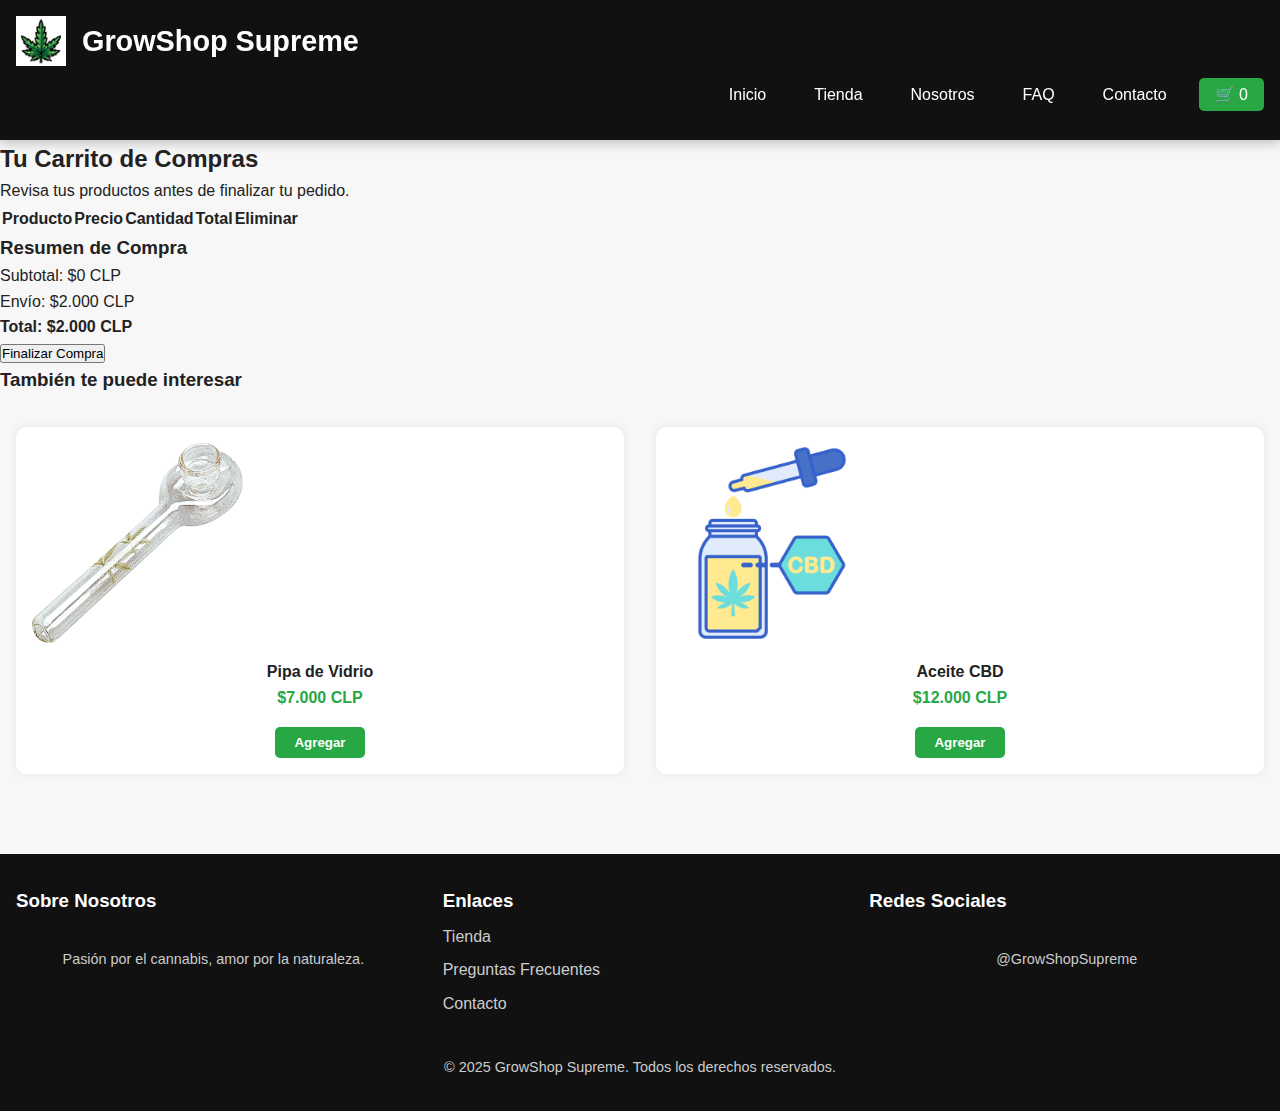
<file: mi-tienda-cannabis/carrito.html>
<!DOCTYPE html>
<html lang="es">
<head>
  <meta charset="UTF-8" />
  <meta name="viewport" content="width=device-width, initial-scale=1.0" />
  <title>Carrito | GrowShop Supreme</title>
  <link rel="stylesheet" href="estilos.css" />
</head>
<body>
  <header>
    <div class="logo">
      <img src="img/logo.png" alt="GrowShop Supreme" />
      <h1>GrowShop Supreme</h1>
    </div>
    <nav>
      <ul>
        <li><a href="index.html">Inicio</a></li>
        <li><a href="tienda.html">Tienda</a></li>
        <li><a href="nosotros.html">Nosotros</a></li>
        <li><a href="faq.html">FAQ</a></li>
        <li><a href="contacto.html">Contacto</a></li>
        <li><a href="carrito.html" class="activo">🛒 <span id="contador-carrito">0</span></a></li>
      </ul>
    </nav>
  </header>

  <main class="contenedor-carrito">
    <section class="carrito-banner">
      <h2>Tu Carrito de Compras</h2>
      <p>Revisa tus productos antes de finalizar tu pedido.</p>
    </section>

    <div class="carrito-contenido">
      <table class="tabla-carrito">
        <thead>
          <tr>
            <th>Producto</th>
            <th>Precio</th>
            <th>Cantidad</th>
            <th>Total</th>
            <th>Eliminar</th>
          </tr>
        </thead>
        <tbody id="carrito-items">
          <!-- Productos añadidos dinámicamente con JavaScript -->
        </tbody>
      </table>

      <div class="resumen-compra">
        <h3>Resumen de Compra</h3>
        <p>Subtotal: <span id="subtotal">$0 CLP</span></p>
        <p>Envío: <span id="envio">$2.000 CLP</span></p>
        <p><strong>Total: <span id="total">$2.000 CLP</span></strong></p>
        <button class="boton-finalizar">Finalizar Compra</button>
      </div>
    </div>

    <section class="recomendaciones">
      <h3>También te puede interesar</h3>
      <div class="productos-grid">
        <div class="producto">
          <img src="img/producto2.jpg" alt="Pipa de Vidrio" />
          <h4>Pipa de Vidrio</h4>
          <span class="precio">$7.000 CLP</span>
          <button onclick="agregarAlCarrito('Pipa de Vidrio')">Agregar</button>
        </div>
        <div class="producto">
          <img src="img/producto4.jpg" alt="Aceite CBD" />
          <h4>Aceite CBD</h4>
          <span class="precio">$12.000 CLP</span>
          <button onclick="agregarAlCarrito('Aceite CBD')">Agregar</button>
        </div>
      </div>
    </section>
  </main>

  <footer>
    <div class="footer-grid">
      <div>
        <h3>Sobre Nosotros</h3>
        <p>Pasión por el cannabis, amor por la naturaleza.</p>
      </div>
      <div>
        <h3>Enlaces</h3>
        <ul>
          <li><a href="tienda.html">Tienda</a></li>
          <li><a href="faq.html">Preguntas Frecuentes</a></li>
          <li><a href="contacto.html">Contacto</a></li>
        </ul>
      </div>
      <div>
        <h3>Redes Sociales</h3>
        <p>@GrowShopSupreme</p>
      </div>
    </div>
    <p class="copyright">© 2025 GrowShop Supreme. Todos los derechos reservados.</p>
  </footer>

  <script src="js/main.js"></script>
</body>
</html>
</file>
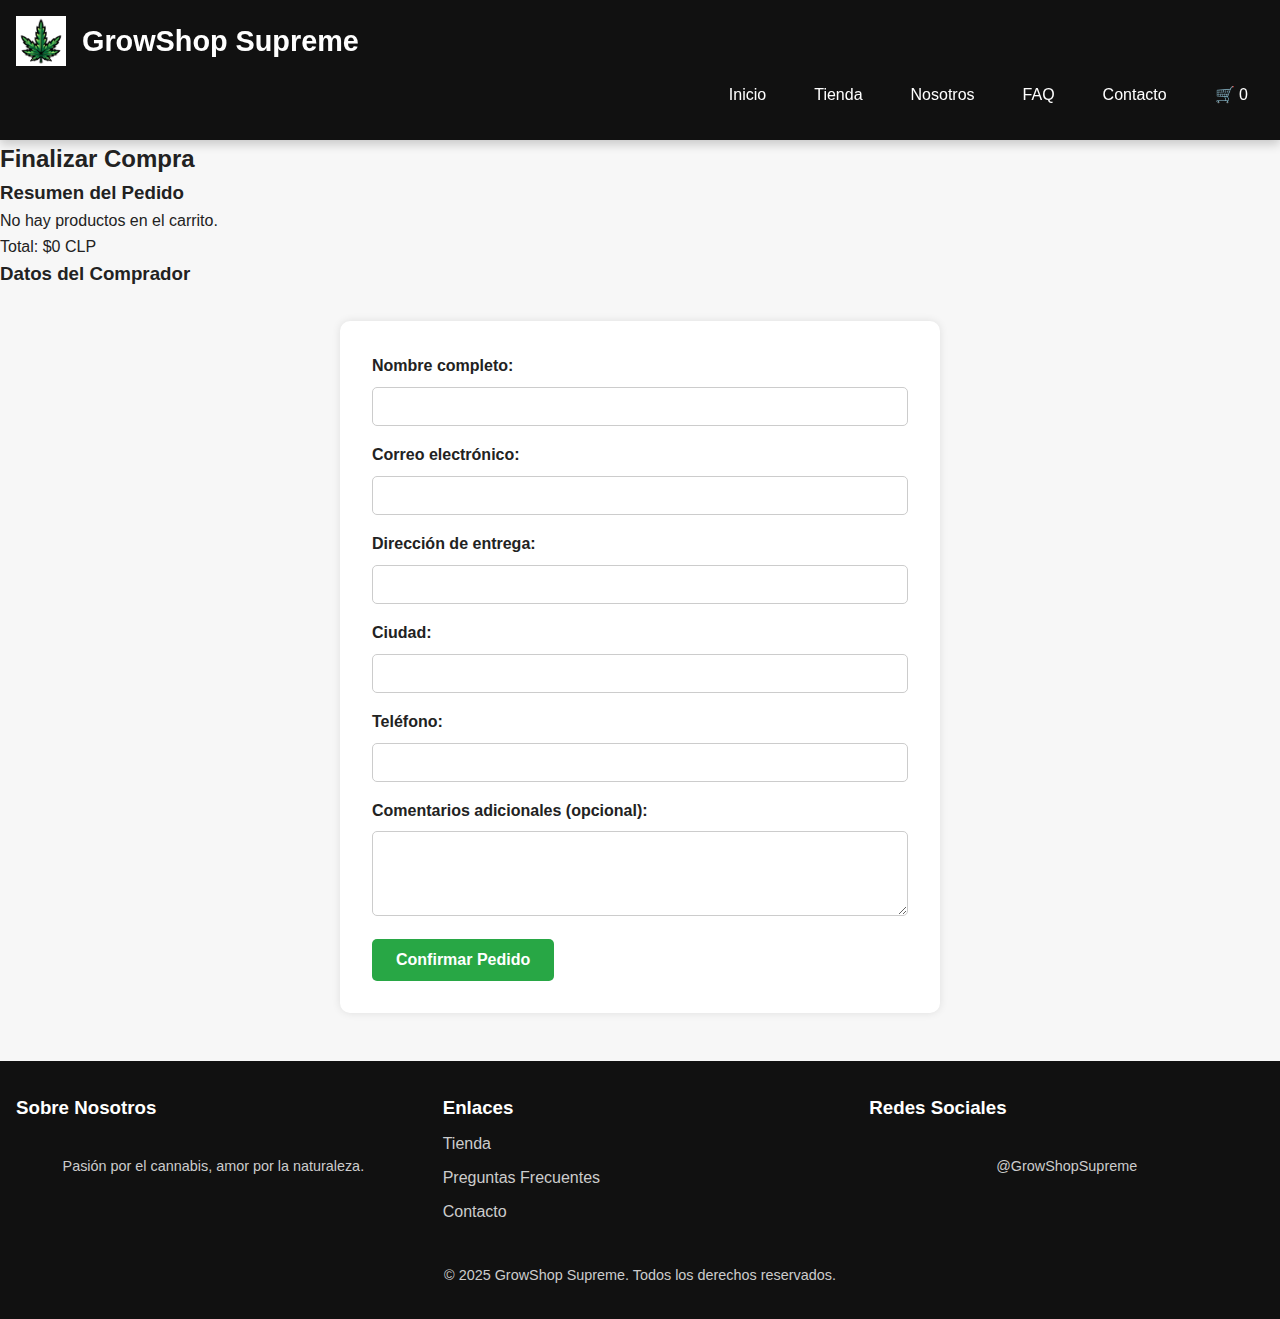
<file: mi-tienda-cannabis/checkout.html>
<!DOCTYPE html>
<html lang="es">
<head>
  <meta charset="UTF-8" />
  <meta name="viewport" content="width=device-width, initial-scale=1.0" />
  <title>GrowShop Supreme - Checkout</title>
  <link rel="stylesheet" href="estilos.css" />
</head>
<body>
  <header>
    <div class="logo">
      <img src="img/logo.png" alt="GrowShop Supreme" />
      <h1>GrowShop Supreme</h1>
    </div>
    <nav>
      <ul>
        <li><a href="index.html">Inicio</a></li>
        <li><a href="tienda.html">Tienda</a></li>
        <li><a href="nosotros.html">Nosotros</a></li>
        <li><a href="faq.html">FAQ</a></li>
        <li><a href="contacto.html">Contacto</a></li>
        <li><a href="carrito.html">🛒 <span id="contador-carrito">0</span></a></li>
      </ul>
    </nav>
  </header>

  <main class="checkout">
    <h2>Finalizar Compra</h2>
    <div class="checkout-container">
      <section class="resumen-compra">
        <h3>Resumen del Pedido</h3>
        <ul id="lista-checkout">
          <!-- Productos se insertan dinámicamente con JS -->
        </ul>
        <p class="total-checkout">Total: <span id="total-checkout">$0 CLP</span></p>
      </section>

      <section class="formulario-pago">
        <h3>Datos del Comprador</h3>
        <form id="formularioCheckout">
          <label for="nombre">Nombre completo:</label>
          <input type="text" id="nombre" name="nombre" required />

          <label for="email">Correo electrónico:</label>
          <input type="email" id="email" name="email" required />

          <label for="direccion">Dirección de entrega:</label>
          <input type="text" id="direccion" name="direccion" required />

          <label for="ciudad">Ciudad:</label>
          <input type="text" id="ciudad" name="ciudad" required />

          <label for="telefono">Teléfono:</label>
          <input type="tel" id="telefono" name="telefono" required />

          <label for="comentarios">Comentarios adicionales (opcional):</label>
          <textarea id="comentarios" name="comentarios" rows="4"></textarea>

          <button type="submit" class="boton-principal">Confirmar Pedido</button>
        </form>
        <div id="mensaje-confirmacion" class="mensaje-exito" style="display: none;">
          <p>✅ ¡Gracias por tu compra! Recibirás un correo con los detalles del pedido.</p>
        </div>
      </section>
    </div>
  </main>

  <footer>
    <div class="footer-grid">
      <div>
        <h3>Sobre Nosotros</h3>
        <p>Pasión por el cannabis, amor por la naturaleza.</p>
      </div>
      <div>
        <h3>Enlaces</h3>
        <ul>
          <li><a href="tienda.html">Tienda</a></li>
          <li><a href="faq.html">Preguntas Frecuentes</a></li>
          <li><a href="contacto.html">Contacto</a></li>
        </ul>
      </div>
      <div>
        <h3>Redes Sociales</h3>
        <p>@GrowShopSupreme</p>
      </div>
    </div>
    <p class="copyright">© 2025 GrowShop Supreme. Todos los derechos reservados.</p>
  </footer>

  <script src="js/main.js"></script>
  <script src="js/checkout.js"></script>
</body>
</html>
</file>
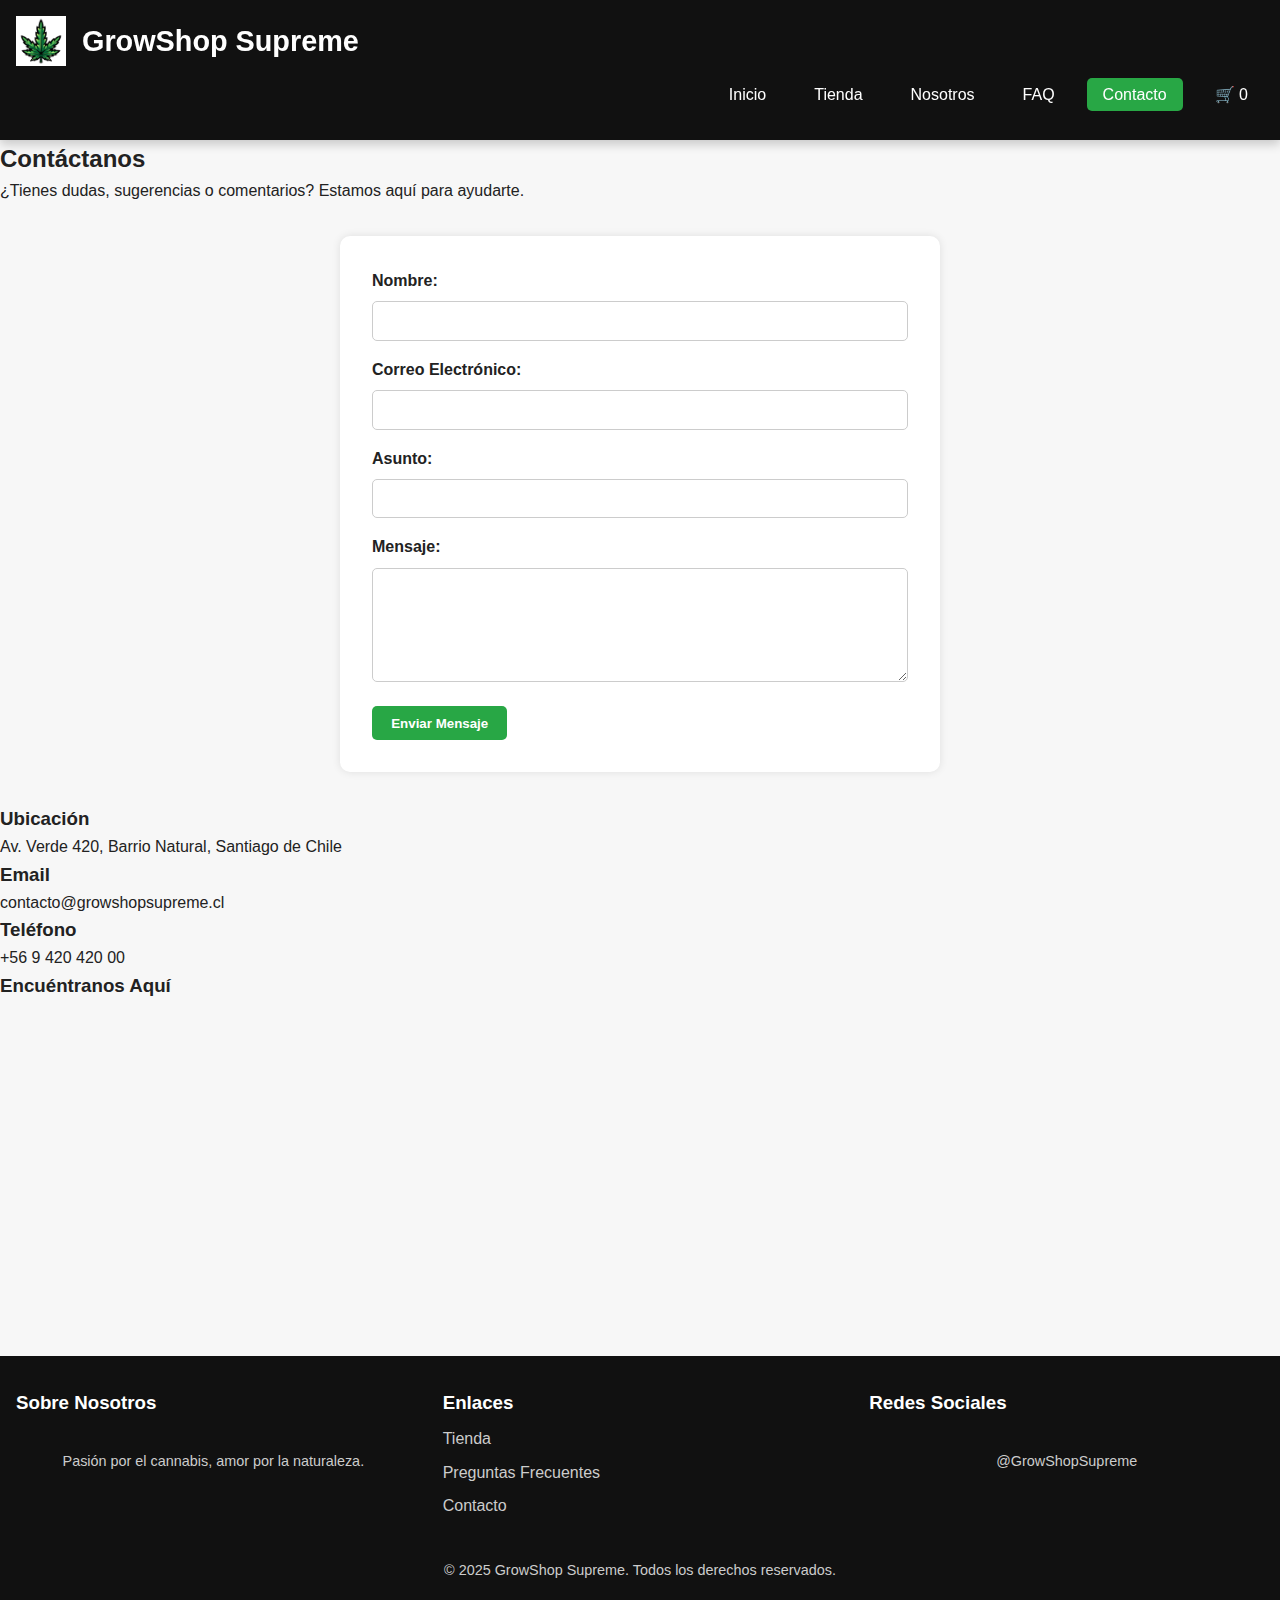
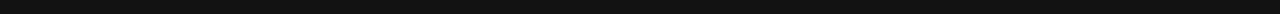
<file: mi-tienda-cannabis/contacto.html>
<!DOCTYPE html>
<html lang="es">
<head>
  <meta charset="UTF-8" />
  <meta name="viewport" content="width=device-width, initial-scale=1.0" />
  <title>Contacto | GrowShop Supreme</title>
  <link rel="stylesheet" href="estilos.css" />
</head>
<body>
  <header>
    <div class="logo">
      <img src="img/logo.png" alt="GrowShop Supreme" />
      <h1>GrowShop Supreme</h1>
    </div>
    <nav>
      <ul>
        <li><a href="index.html">Inicio</a></li>
        <li><a href="tienda.html">Tienda</a></li>
        <li><a href="nosotros.html">Nosotros</a></li>
        <li><a href="faq.html">FAQ</a></li>
        <li><a href="contacto.html" class="activo">Contacto</a></li>
        <li><a href="carrito.html">🛒 <span id="contador-carrito">0</span></a></li>
      </ul>
    </nav>
  </header>

  <main class="pagina-contacto">
    <section class="contacto-intro">
      <h2>Contáctanos</h2>
      <p>¿Tienes dudas, sugerencias o comentarios? Estamos aquí para ayudarte.</p>
    </section>

    <section class="formulario-contacto">
      <form action="#" method="POST" id="formularioContacto">
        <div class="grupo-formulario">
          <label for="nombre">Nombre:</label>
          <input type="text" id="nombre" name="nombre" required />
        </div>
        <div class="grupo-formulario">
          <label for="correo">Correo Electrónico:</label>
          <input type="email" id="correo" name="correo" required />
        </div>
        <div class="grupo-formulario">
          <label for="asunto">Asunto:</label>
          <input type="text" id="asunto" name="asunto" required />
        </div>
        <div class="grupo-formulario">
          <label for="mensaje">Mensaje:</label>
          <textarea id="mensaje" name="mensaje" rows="6" required></textarea>
        </div>
        <button type="submit" class="boton-enviar">Enviar Mensaje</button>
      </form>
    </section>

    <section class="informacion-contacto">
      <div class="info-bloque">
        <h3>Ubicación</h3>
        <p>Av. Verde 420, Barrio Natural, Santiago de Chile</p>
      </div>
      <div class="info-bloque">
        <h3>Email</h3>
        <p>contacto@growshopsupreme.cl</p>
      </div>
      <div class="info-bloque">
        <h3>Teléfono</h3>
        <p>+56 9 420 420 00</p>
      </div>
    </section>

    <section class="mapa-contacto">
      <h3>Encuéntranos Aquí</h3>
      <iframe
        src="https://www.google.com/maps/embed?pb=!1m18!1m12!1m3!1d3329.9910319382186!2d-70.65045168480032!3d-33.43779618077409!2m3!1f0!2f0!3f0!3m2!1i1024!2i768!4f13.1!3m3!1m2!1s0x9662c58fb3817b87%3A0x97d5bfc7c0f10d4c!2sSantiago%2C%20Regi%C3%B3n%20Metropolitana!5e0!3m2!1ses!2scl!4v1681481058253!5m2!1ses!2scl"
        width="100%" height="300" style="border:0;" allowfullscreen="" loading="lazy">
      </iframe>
    </section>
  </main>

  <footer>
    <div class="footer-grid">
      <div>
        <h3>Sobre Nosotros</h3>
        <p>Pasión por el cannabis, amor por la naturaleza.</p>
      </div>
      <div>
        <h3>Enlaces</h3>
        <ul>
          <li><a href="tienda.html">Tienda</a></li>
          <li><a href="faq.html">Preguntas Frecuentes</a></li>
          <li><a href="contacto.html">Contacto</a></li>
        </ul>
      </div>
      <div>
        <h3>Redes Sociales</h3>
        <p>@GrowShopSupreme</p>
      </div>
    </div>
    <p class="copyright">© 2025 GrowShop Supreme. Todos los derechos reservados.</p>
  </footer>

  <script src="js/main.js"></script>
</body>
</html>
</file>
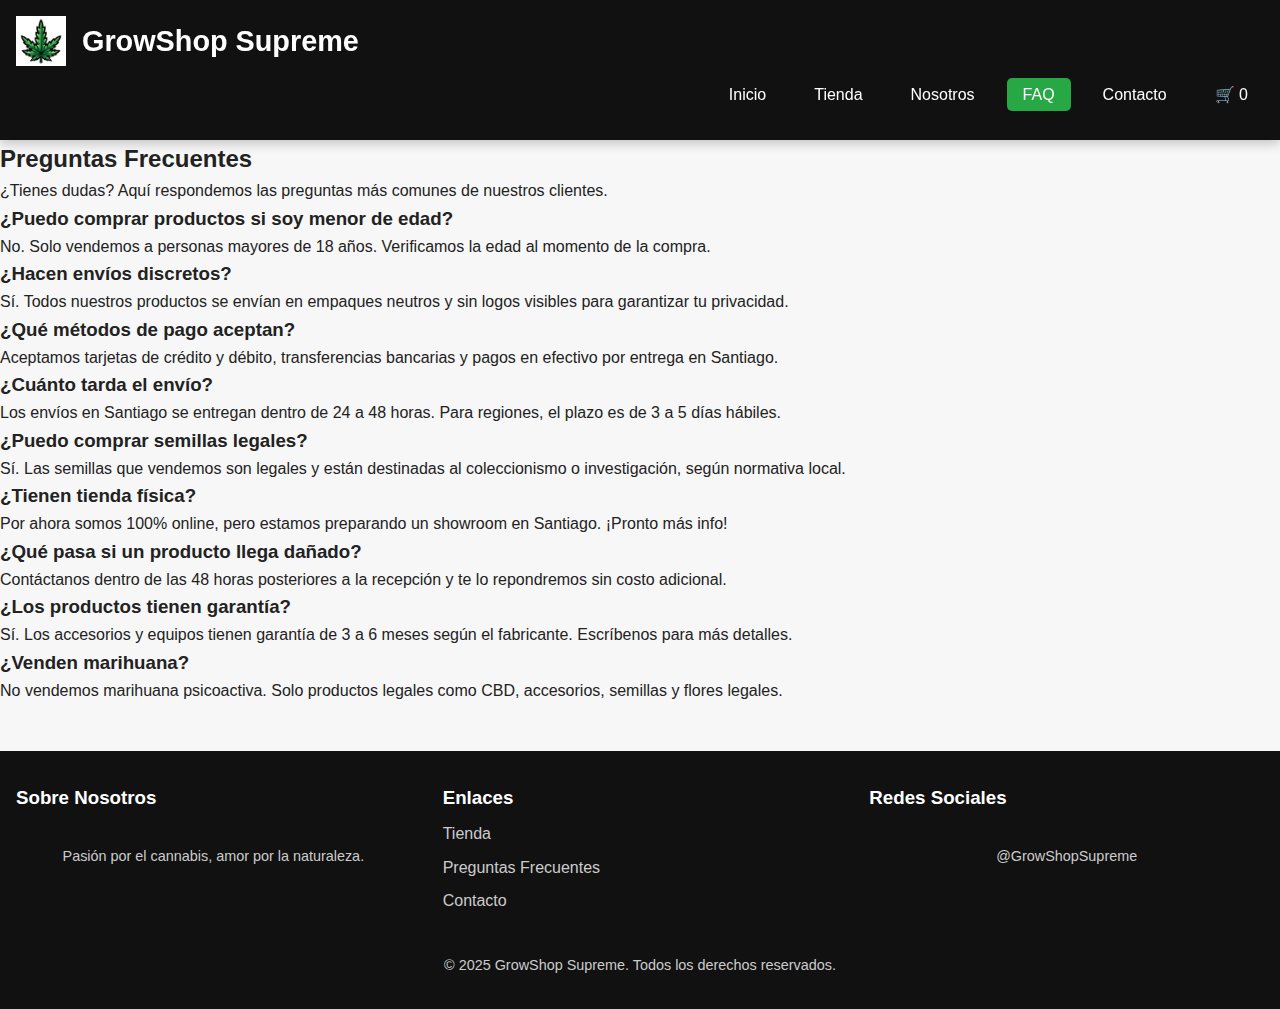
<file: mi-tienda-cannabis/faq.html>
<!DOCTYPE html>
<html lang="es">
<head>
  <meta charset="UTF-8" />
  <meta name="viewport" content="width=device-width, initial-scale=1.0"/>
  <title>GrowShop Supreme - Preguntas Frecuentes</title>
  <link rel="stylesheet" href="estilos.css" />
</head>
<body>
  <header>
    <div class="logo">
      <img src="img/logo.png" alt="GrowShop Supreme" />
      <h1>GrowShop Supreme</h1>
    </div>
    <nav>
      <ul>
        <li><a href="index.html">Inicio</a></li>
        <li><a href="tienda.html">Tienda</a></li>
        <li><a href="nosotros.html">Nosotros</a></li>
        <li><a href="faq.html" class="activo">FAQ</a></li>
        <li><a href="contacto.html">Contacto</a></li>
        <li><a href="carrito.html">🛒 <span id="contador-carrito">0</span></a></li>
      </ul>
    </nav>
  </header>

  <main>
    <section class="faq">
      <h2>Preguntas Frecuentes</h2>
      <p class="intro">¿Tienes dudas? Aquí respondemos las preguntas más comunes de nuestros clientes.</p>

      <div class="faq-contenedor">
        <div class="pregunta">
          <h3>¿Puedo comprar productos si soy menor de edad?</h3>
          <p>No. Solo vendemos a personas mayores de 18 años. Verificamos la edad al momento de la compra.</p>
        </div>

        <div class="pregunta">
          <h3>¿Hacen envíos discretos?</h3>
          <p>Sí. Todos nuestros productos se envían en empaques neutros y sin logos visibles para garantizar tu privacidad.</p>
        </div>

        <div class="pregunta">
          <h3>¿Qué métodos de pago aceptan?</h3>
          <p>Aceptamos tarjetas de crédito y débito, transferencias bancarias y pagos en efectivo por entrega en Santiago.</p>
        </div>

        <div class="pregunta">
          <h3>¿Cuánto tarda el envío?</h3>
          <p>Los envíos en Santiago se entregan dentro de 24 a 48 horas. Para regiones, el plazo es de 3 a 5 días hábiles.</p>
        </div>

        <div class="pregunta">
          <h3>¿Puedo comprar semillas legales?</h3>
          <p>Sí. Las semillas que vendemos son legales y están destinadas al coleccionismo o investigación, según normativa local.</p>
        </div>

        <div class="pregunta">
          <h3>¿Tienen tienda física?</h3>
          <p>Por ahora somos 100% online, pero estamos preparando un showroom en Santiago. ¡Pronto más info!</p>
        </div>

        <div class="pregunta">
          <h3>¿Qué pasa si un producto llega dañado?</h3>
          <p>Contáctanos dentro de las 48 horas posteriores a la recepción y te lo repondremos sin costo adicional.</p>
        </div>

        <div class="pregunta">
          <h3>¿Los productos tienen garantía?</h3>
          <p>Sí. Los accesorios y equipos tienen garantía de 3 a 6 meses según el fabricante. Escríbenos para más detalles.</p>
        </div>

        <div class="pregunta">
          <h3>¿Venden marihuana?</h3>
          <p>No vendemos marihuana psicoactiva. Solo productos legales como CBD, accesorios, semillas y flores legales.</p>
        </div>
      </div>
    </section>
  </main>

  <footer>
    <div class="footer-grid">
      <div>
        <h3>Sobre Nosotros</h3>
        <p>Pasión por el cannabis, amor por la naturaleza.</p>
      </div>
      <div>
        <h3>Enlaces</h3>
        <ul>
          <li><a href="tienda.html">Tienda</a></li>
          <li><a href="faq.html">Preguntas Frecuentes</a></li>
          <li><a href="contacto.html">Contacto</a></li>
        </ul>
      </div>
      <div>
        <h3>Redes Sociales</h3>
        <p>@GrowShopSupreme</p>
      </div>
    </div>
    <p class="copyright">© 2025 GrowShop Supreme. Todos los derechos reservados.</p>
  </footer>

  <script src="js/main.js"></script>
</body>
</html>
</file>
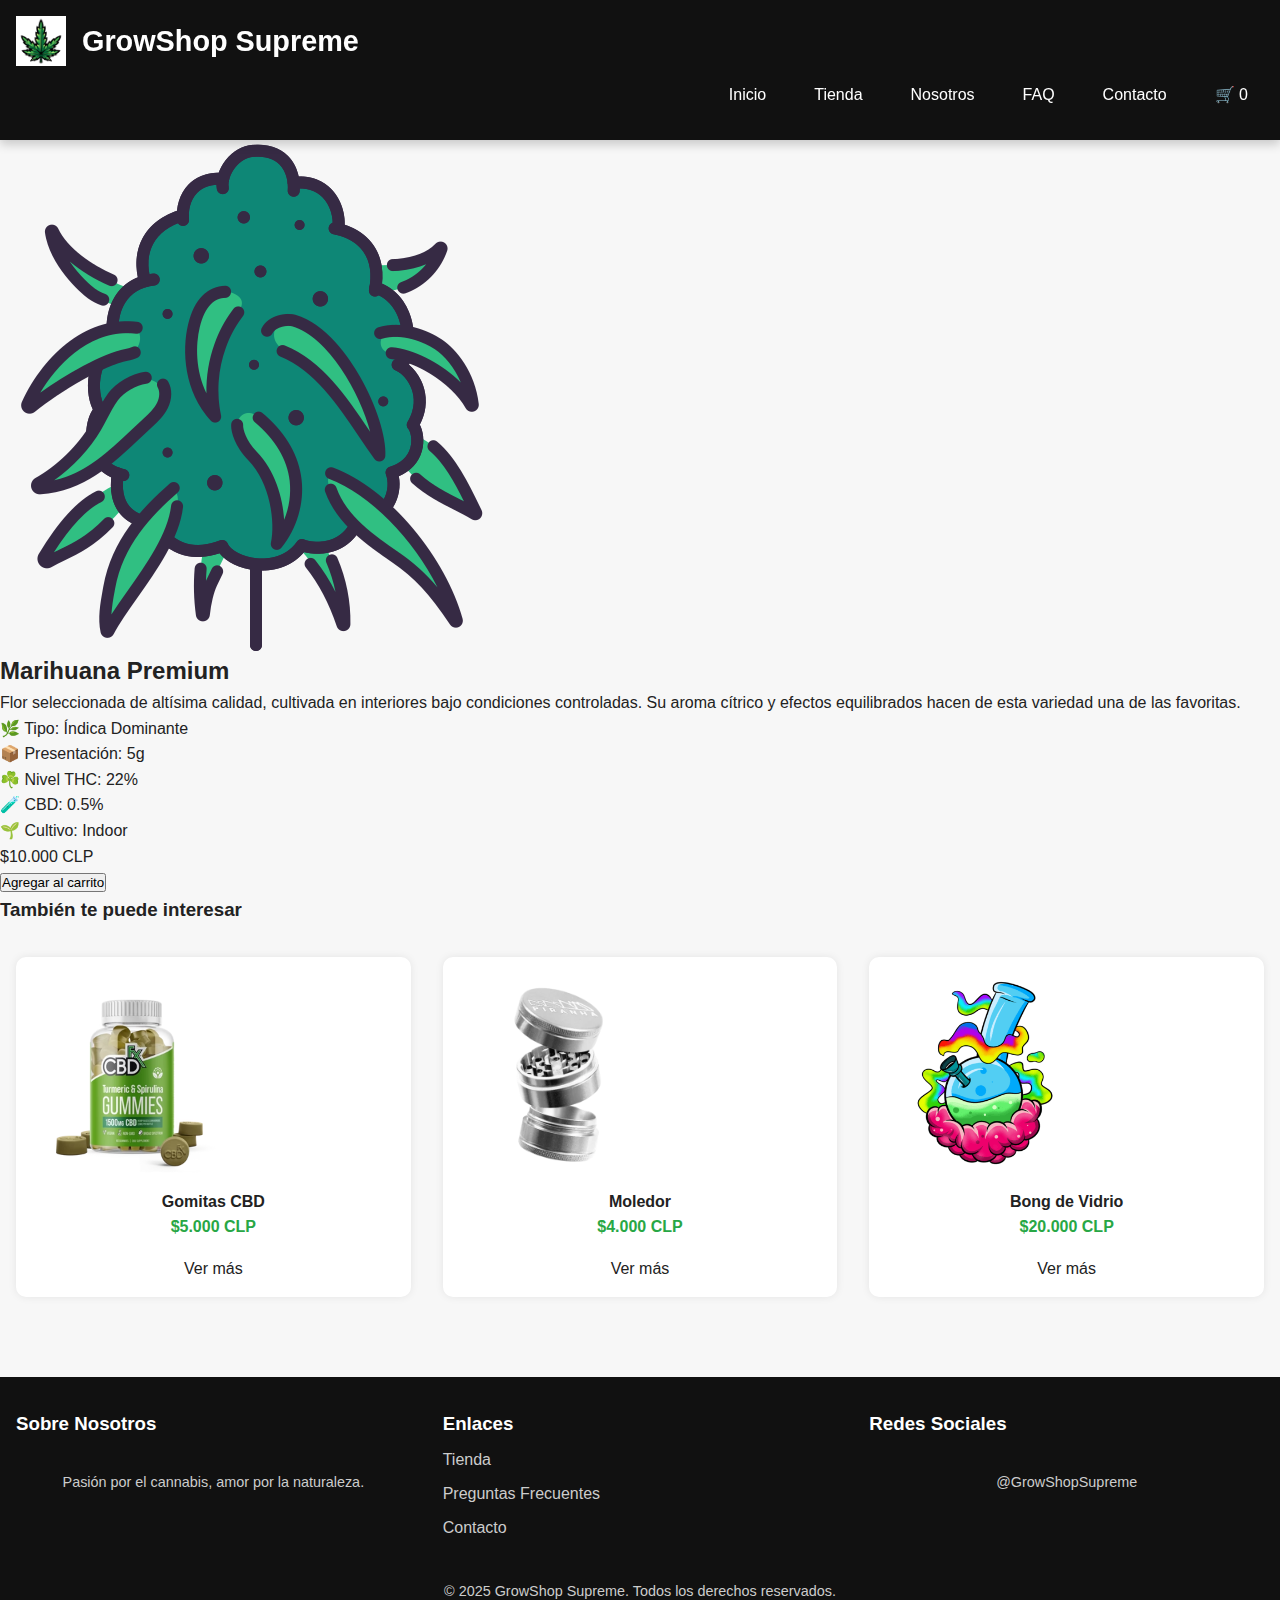
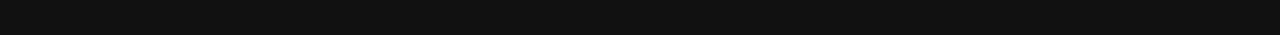
<file: mi-tienda-cannabis/producto.html>
<!DOCTYPE html>
<html lang="es">
<head>
  <meta charset="UTF-8" />
  <meta name="viewport" content="width=device-width, initial-scale=1.0"/>
  <title>GrowShop Supreme - Detalle de Producto</title>
  <link rel="stylesheet" href="estilos.css" />
</head>
<body>
  <header>
    <div class="logo">
      <img src="img/logo.png" alt="GrowShop Supreme" />
      <h1>GrowShop Supreme</h1>
    </div>
    <nav>
      <ul>
        <li><a href="index.html">Inicio</a></li>
        <li><a href="tienda.html">Tienda</a></li>
        <li><a href="nosotros.html">Nosotros</a></li>
        <li><a href="faq.html">FAQ</a></li>
        <li><a href="contacto.html">Contacto</a></li>
        <li><a href="carrito.html">🛒 <span id="contador-carrito">0</span></a></li>
      </ul>
    </nav>
  </header>

  <main>
    <section class="detalle-producto">
      <div class="imagen-producto">
        <img src="img/producto1.jpg" alt="Marihuana Premium">
      </div>
      <div class="info-producto">
        <h2>Marihuana Premium</h2>
        <p class="descripcion">
          Flor seleccionada de altísima calidad, cultivada en interiores bajo condiciones controladas. Su aroma cítrico y efectos equilibrados hacen de esta variedad una de las favoritas.
        </p>
        <ul class="caracteristicas">
          <li>🌿 Tipo: Índica Dominante</li>
          <li>📦 Presentación: 5g</li>
          <li>☘️ Nivel THC: 22%</li>
          <li>🧪 CBD: 0.5%</li>
          <li>🌱 Cultivo: Indoor</li>
        </ul>
        <p class="precio-detalle">$10.000 CLP</p>
        <button onclick="agregarAlCarrito('Marihuana Premium')">Agregar al carrito</button>
      </div>
    </section>

    <section class="productos-relacionados">
      <h3>También te puede interesar</h3>
      <div class="productos-grid">
        <div class="producto">
          <img src="img/producto3.jpg" alt="Gomitas CBD" />
          <h4>Gomitas CBD</h4>
          <span class="precio">$5.000 CLP</span>
          <a href="producto-gomitas.html" class="boton-secundario">Ver más</a>
        </div>
        <div class="producto">
          <img src="img/producto5.jpg" alt="Moledor" />
          <h4>Moledor</h4>
          <span class="precio">$4.000 CLP</span>
          <a href="producto-moledor.html" class="boton-secundario">Ver más</a>
        </div>
        <div class="producto">
          <img src="img/producto7.jpg" alt="Bong de vidrio" />
          <h4>Bong de Vidrio</h4>
          <span class="precio">$20.000 CLP</span>
          <a href="producto-bong.html" class="boton-secundario">Ver más</a>
        </div>
      </div>
    </section>
  </main>

  <footer>
    <div class="footer-grid">
      <div>
        <h3>Sobre Nosotros</h3>
        <p>Pasión por el cannabis, amor por la naturaleza.</p>
      </div>
      <div>
        <h3>Enlaces</h3>
        <ul>
          <li><a href="tienda.html">Tienda</a></li>
          <li><a href="faq.html">Preguntas Frecuentes</a></li>
          <li><a href="contacto.html">Contacto</a></li>
        </ul>
      </div>
      <div>
        <h3>Redes Sociales</h3>
        <p>@GrowShopSupreme</p>
      </div>
    </div>
    <p class="copyright">© 2025 GrowShop Supreme. Todos los derechos reservados.</p>
  </footer>

  <script src="js/main.js"></script>
</body>
</html>
</file>
<file: mi-tienda-cannabis/estilos.css>
/* Reset general */
* {
    margin: 0;
    padding: 0;
    box-sizing: border-box;
  }
  
  html {
    scroll-behavior: smooth;
    font-size: 16px;
  }
  
  body {
    font-family: 'Segoe UI', Tahoma, Geneva, Verdana, sans-serif;
    background-color: #f7f7f7;
    color: #222;
    line-height: 1.6;
  }
  
  /* Utilidades */
  .container {
    max-width: 1200px;
    margin: auto;
    padding: 0 1rem;
  }
  
  a {
    color: inherit;
    text-decoration: none;
  }
  
  ul {
    list-style: none;
  }
  
  img {
    max-width: 100%;
    display: block;
  }
  
  /* Header */
  header {
    background-color: #111;
    color: #fff;
    padding: 1rem 0;
    box-shadow: 0 4px 10px rgba(0, 0, 0, 0.2);
    position: sticky;
    top: 0;
    z-index: 1000;
  }
  
  header .logo {
    display: flex;
    align-items: center;
    gap: 1rem;
    padding-left: 1rem;
  }
  
  header .logo img {
    height: 50px;
  }
  
  header .logo h1 {
    font-size: 1.8rem;
    font-weight: bold;
  }
  
  nav ul {
    display: flex;
    gap: 1rem;
    justify-content: flex-end;
    padding: 1rem;
    flex-wrap: wrap;
  }
  
  nav a {
    color: #fff;
    padding: 0.5rem 1rem;
    transition: background 0.3s ease;
    border-radius: 5px;
  }
  
  nav a:hover,
  nav a.activo {
    background-color: #28a745;
  }
  
  /* Hero principal */
  .hero {
    background: url("img/fondo-hero.jpg") no-repeat center center/cover;
    color: white;
    text-align: center;
    padding: 6rem 1rem;
    position: relative;
  }
  
  .hero::after {
    content: "";
    position: absolute;
    top: 0; left: 0; right: 0; bottom: 0;
    background-color: rgba(0, 0, 0, 0.5);
    z-index: 0;
  }
  
  .hero h2,
  .hero p,
  .hero a {
    position: relative;
    z-index: 1;
  }
  
  .hero h2 {
    font-size: 3rem;
    margin-bottom: 1rem;
  }
  
  .hero p {
    font-size: 1.2rem;
    margin-bottom: 2rem;
  }
  
  .boton-principal {
    background-color: #28a745;
    color: white;
    padding: 0.75rem 1.5rem;
    border-radius: 5px;
    font-weight: bold;
    font-size: 1rem;
    transition: background-color 0.3s ease;
    border: none;
  }
  
  .boton-principal:hover {
    background-color: #218838;
    cursor: pointer;
  }
  
  /* Categorías */
  .categorias-destacadas {
    padding: 4rem 1rem;
    background-color: #fff;
    text-align: center;
  }
  
  .grid-categorias {
    display: grid;
    grid-template-columns: repeat(auto-fit, minmax(200px, 1fr));
    gap: 2rem;
    margin-top: 2rem;
  }
  
  .categoria {
    background-color: #f1f1f1;
    padding: 1rem;
    border-radius: 10px;
    transition: transform 0.3s ease, box-shadow 0.3s ease;
  }
  
  .categoria:hover {
    transform: translateY(-5px);
    box-shadow: 0 6px 15px rgba(0, 0, 0, 0.1);
  }
  
  .categoria img {
    border-radius: 10px;
    margin-bottom: 1rem;
  }
  
  .categoria h3 {
    font-size: 1.2rem;
  }
  
  /* Productos */
  .productos-grid {
    display: grid;
    gap: 2rem;
    padding: 2rem 1rem;
    grid-template-columns: repeat(auto-fit, minmax(250px, 1fr));
  }
  
  .producto {
    background-color: #fff;
    border-radius: 10px;
    padding: 1rem;
    box-shadow: 0 0 8px rgba(0, 0, 0, 0.08);
    text-align: center;
    transition: box-shadow 0.3s ease;
  }
  
  .producto:hover {
    box-shadow: 0 0 15px rgba(0, 0, 0, 0.15);
  }
  
  .producto img {
    border-radius: 8px;
    margin-bottom: 1rem;
    height: 200px;
    object-fit: cover;
  }
  
  .producto h3 {
    font-size: 1.3rem;
    margin-bottom: 0.5rem;
  }
  
  .producto p {
    font-size: 0.95rem;
    color: #666;
    margin-bottom: 0.5rem;
  }
  
  .precio {
    display: block;
    font-weight: bold;
    color: #28a745;
    margin-bottom: 1rem;
  }
  
  .producto button {
    background-color: #28a745;
    color: white;
    padding: 0.5rem 1.2rem;
    border: none;
    border-radius: 5px;
    font-weight: bold;
    cursor: pointer;
    transition: background 0.3s ease;
  }
  
  .producto button:hover {
    background-color: #218838;
  }
  /* Info extra */
.info-extra {
    display: flex;
    justify-content: space-around;
    flex-wrap: wrap;
    padding: 3rem 1rem;
    background-color: #e9f5ee;
  }
  
  .bloque-info {
    flex: 1 1 300px;
    margin: 1rem;
    text-align: center;
  }
  
  .bloque-info h3 {
    color: #28a745;
    margin-bottom: 0.5rem;
    font-size: 1.2rem;
  }
  
  /* Footer */
  footer {
    background-color: #111;
    color: #ccc;
    padding: 2rem 1rem;
    margin-top: 3rem;
  }
  
  .footer-grid {
    display: flex;
    justify-content: space-between;
    flex-wrap: wrap;
    gap: 2rem;
  }
  
  .footer-grid div {
    flex: 1 1 200px;
  }
  
  footer h3 {
    margin-bottom: 0.5rem;
    color: #fff;
  }
  
  footer ul li {
    margin-bottom: 0.5rem;
  }
  
  footer ul li a {
    color: #ccc;
    transition: color 0.3s ease;
  }
  
  footer ul li a:hover {
    color: #28a745;
  }
  
  footer p {
    text-align: center;
    margin-top: 2rem;
    font-size: 0.9rem;
  }
  
  /* Página tienda */
  .filtros {
    display: flex;
    flex-wrap: wrap;
    justify-content: space-between;
    margin: 2rem 0;
    gap: 1rem;
  }
  
  .filtros select,
  .filtros input[type="text"] {
    padding: 0.5rem;
    border: 1px solid #ccc;
    border-radius: 5px;
    flex: 1;
    min-width: 150px;
  }
  
  .filtros input[type="text"]:focus {
    outline: none;
    border-color: #28a745;
  }
  
  /* Carrito */
  #carrito-contenido {
    padding: 2rem 1rem;
    background-color: #fff;
    border-radius: 10px;
    margin: 2rem auto;
    max-width: 800px;
    box-shadow: 0 0 10px rgba(0,0,0,0.1);
  }
  
  #carrito-items {
    margin-bottom: 1rem;
  }
  
  .carrito-item {
    display: flex;
    justify-content: space-between;
    margin-bottom: 1rem;
    border-bottom: 1px solid #ddd;
    padding-bottom: 0.5rem;
  }
  
  .carrito-item span {
    flex: 1;
  }
  
  .boton-eliminar {
    background: red;
    color: white;
    border: none;
    border-radius: 5px;
    padding: 0.3rem 0.6rem;
    cursor: pointer;
  }
  
  #total {
    font-weight: bold;
    text-align: right;
  }
  
  #vaciar-carrito,
  #finalizar-compra {
    background-color: #28a745;
    color: white;
    padding: 0.6rem 1.2rem;
    border: none;
    border-radius: 5px;
    margin-right: 1rem;
    cursor: pointer;
    transition: background 0.3s ease;
  }
  
  #vaciar-carrito:hover,
  #finalizar-compra:hover {
    background-color: #218838;
  }
  
  /* Contacto */
  form {
    max-width: 600px;
    margin: 2rem auto;
    padding: 2rem;
    background: #fff;
    border-radius: 10px;
    box-shadow: 0 0 8px rgba(0,0,0,0.1);
  }
  
  form label {
    display: block;
    margin-bottom: 0.5rem;
    font-weight: bold;
  }
  
  form input,
  form textarea {
    width: 100%;
    padding: 0.7rem;
    margin-bottom: 1rem;
    border-radius: 5px;
    border: 1px solid #ccc;
  }
  
  form input:focus,
  form textarea:focus {
    outline: none;
    border-color: #28a745;
  }
  
  form button {
    background-color: #28a745;
    color: white;
    padding: 0.6rem 1.2rem;
    border: none;
    border-radius: 5px;
    font-weight: bold;
    cursor: pointer;
    transition: background 0.3s ease;
  }
  
  form button:hover {
    background-color: #218838;
  }
  
  /* Animaciones */
  @keyframes aparecer {
    from { opacity: 0; transform: translateY(20px); }
    to { opacity: 1; transform: translateY(0); }
  }
  
  .aparecer {
    animation: aparecer 0.5s ease forwards;
  }
  
  /* Responsive */
  @media (max-width: 768px) {
    .productos-grid,
    .grid-categorias,
    .info-extra {
      grid-template-columns: 1fr;
      flex-direction: column;
    }
  
    .footer-grid {
      flex-direction: column;
      text-align: center;
    }
  
    nav ul {
      justify-content: center;
      flex-wrap: wrap;
    }
  
    .hero h2 {
      font-size: 2rem;
    }
  
    .filtros {
      flex-direction: column;
    }
  }
</file>
